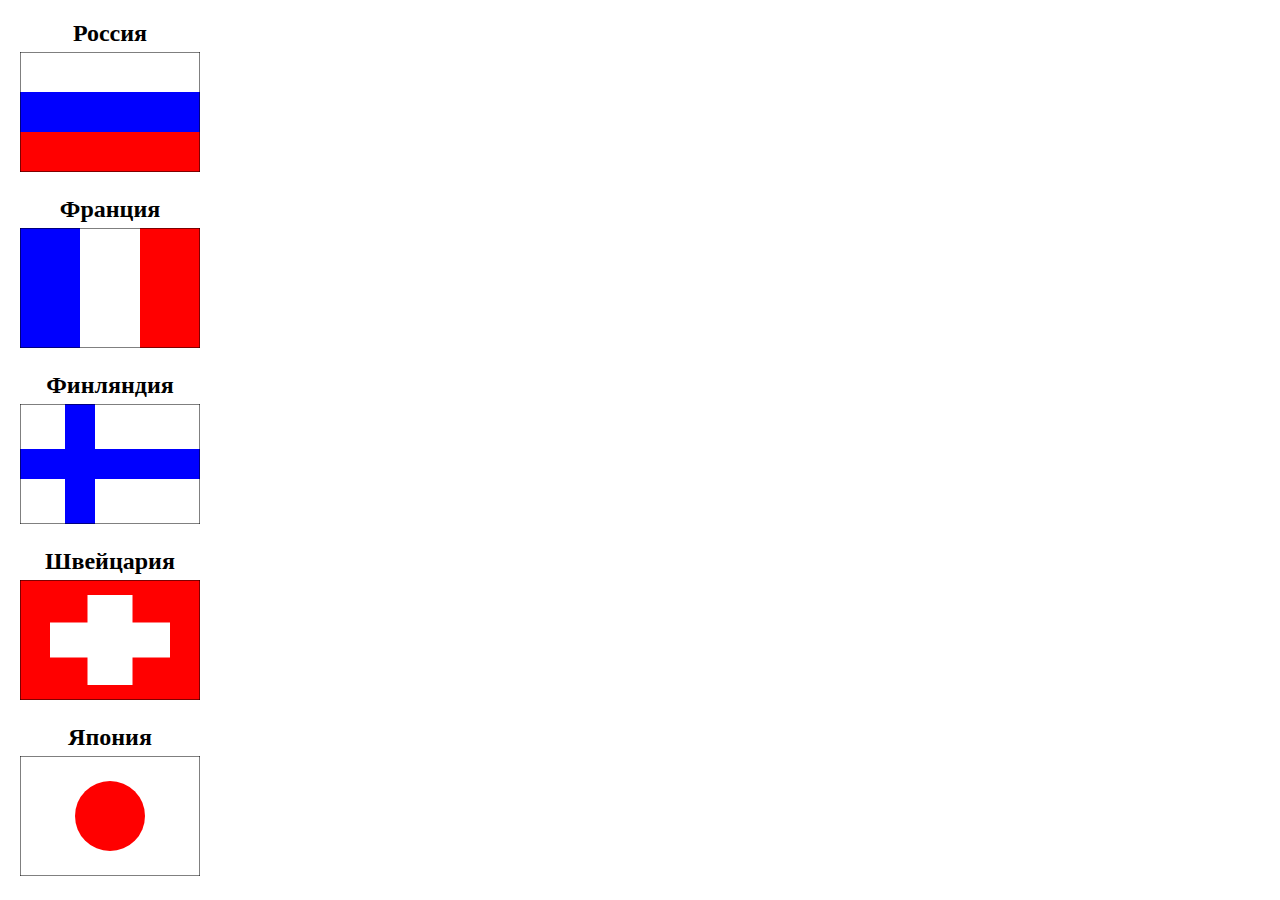
<file: task1/index.html>
<!DOCTYPE html>
<html lang="en">
    <head>
        <meta charset="UTF-8" />
        <meta http-equiv="X-UA-Compatible" content="IE=edge" />
        <meta name="viewport" content="width=device-width, initial-scale=1.0" />
        <link rel="stylesheet" href="style.css" />
        <title>Задание №1</title>
    </head>
    <body>
        <div class="container">
            <div class="item-wrapper">
                <h2>Россия</h2>
                <svg width="180" height="120">
                    <rect
                        x="0"
                        y="0"
                        width="180"
                        height="40"
                        style="fill: white"
                    />
                    <rect
                        x="0"
                        y="40"
                        width="180"
                        height="40"
                        style="fill: blue"
                    />
                    <rect
                        x="0"
                        y="80"
                        width="180"
                        height="40"
                        style="fill: red"
                    />
                    <rect
                        x="0"
                        y="0"
                        width="180"
                        height="120"
                        style="fill: none"
                        stroke="black"
                    />
                </svg>
            </div>

            <div class="item-wrapper">
                <h2>Франция</h2>
                <svg width="180" height="120">
                    <rect
                        x="0"
                        y="0"
                        width="60"
                        height="120"
                        style="fill: blue"
                    />
                    <rect
                        x="60"
                        y="0"
                        width="60"
                        height="120"
                        style="fill: white"
                    />

                    <rect
                        x="120"
                        y="0"
                        width="60"
                        height="120"
                        style="fill: red"
                    />
                    <rect
                        x="0"
                        y="0"
                        width="180"
                        height="120"
                        style="fill: none"
                        stroke="black"
                    />
                </svg>
            </div>

            <div class="item-wrapper">
                <h2>Финляндия</h2>
                <svg width="180" height="120">
                    <rect
                        x="0"
                        y="0"
                        width="180"
                        height="120"
                        style="fill: white"
                    />
                    <rect
                        x="0"
                        y="45"
                        width="180"
                        height="30"
                        style="fill: blue"
                    />

                    <rect
                        x="45"
                        y="0"
                        width="30"
                        height="120"
                        style="fill: blue"
                    />
                    <rect
                        x="0"
                        y="0"
                        width="180"
                        height="120"
                        style="fill: none"
                        stroke="black"
                    />
                </svg>
            </div>

            <div class="item-wrapper">
                <h2>Швейцария</h2>
                <svg width="180" height="120">
                    <rect
                        x="0"
                        y="0"
                        width="180"
                        height="120"
                        style="fill: red"
                    />
                    <rect
                        x="30"
                        y="42.5"
                        width="120"
                        height="35"
                        style="fill: white"
                    />

                    <rect
                        x="67.5"
                        y="15"
                        width="45"
                        height="90"
                        style="fill: white"
                    />
                    <rect
                        x="0"
                        y="0"
                        width="180"
                        height="120"
                        style="fill: none"
                        stroke="black"
                    />
                </svg>
            </div>

            <div class="item-wrapper">
                <h2>Япония</h2>
                <svg width="180" height="120">
                    <rect
                        x="0"
                        y="0"
                        width="180"
                        height="120"
                        style="fill: white"
                    />
                    <circle cx="90" cy="60" r="35" style="fill: red" />
                    <rect
                        x="0"
                        y="0"
                        width="180"
                        height="120"
                        style="fill: none"
                        stroke="black"
                    />
                </svg>
            </div>
        </div>
    </body>
</html>
</file>
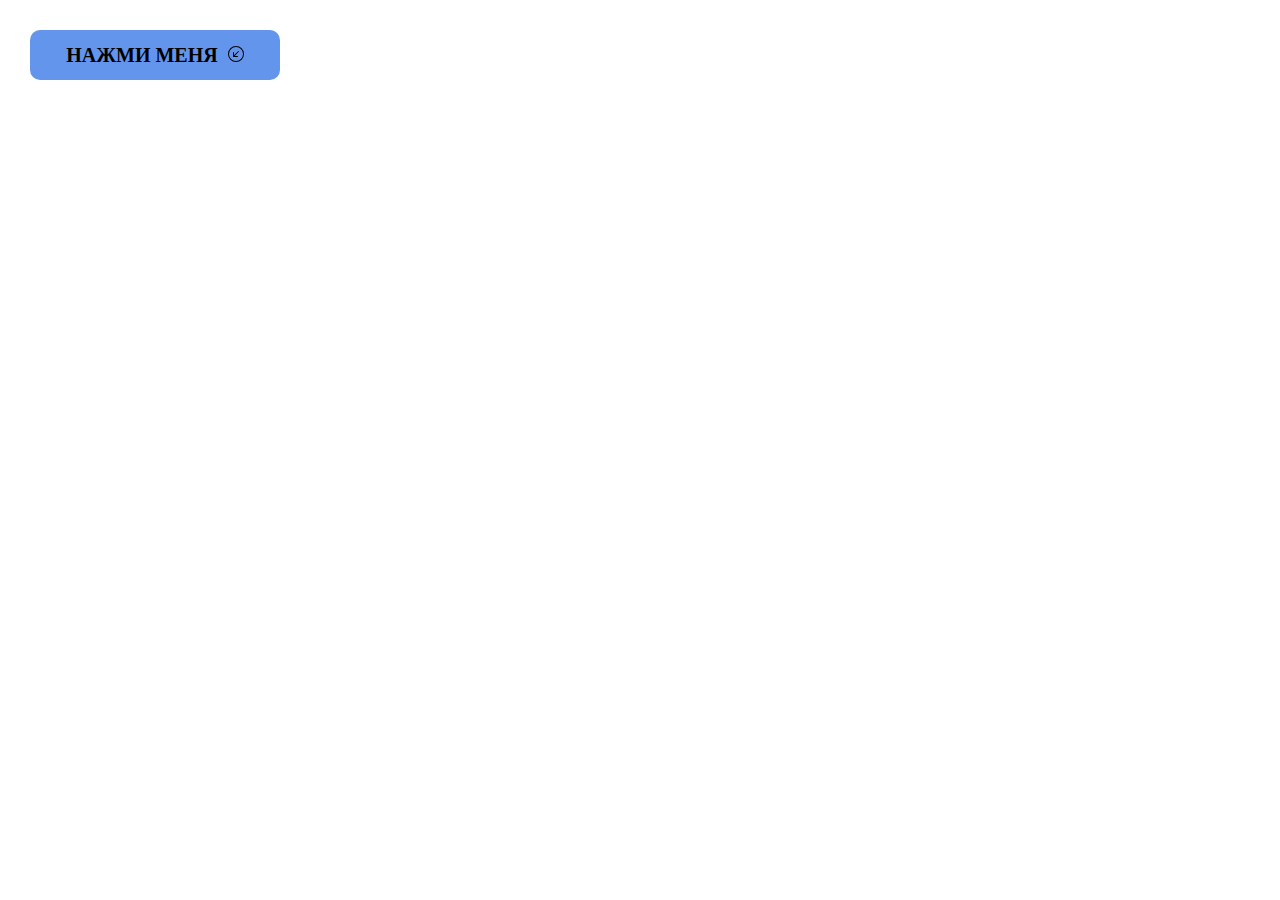
<file: task2/index.html>
<!DOCTYPE html>
<html lang="en">
    <head>
        <meta charset="UTF-8" />
        <meta http-equiv="X-UA-Compatible" content="IE=edge" />
        <meta name="viewport" content="width=device-width, initial-scale=1.0" />
        <link rel="stylesheet" href="style.css" />
        <title>Задание №2</title>
    </head>
    <body>
        <div class="container">
            <button class="button">
                <div class="text-wrapper">Нажми меня</div>
                <div id="icon-1" class="icon-wrapper">
                    <svg
                        xmlns="http://www.w3.org/2000/svg"
                        width="16"
                        height="16"
                        fill="currentColor"
                        class="bi bi-arrow-down-left-circle"
                        viewBox="0 0 16 16"
                    >
                        <path
                            fill-rule="evenodd"
                            d="M1 8a7 7 0 1 0 14 0A7 7 0 0 0 1 8zm15 0A8 8 0 1 1 0 8a8 8 0 0 1 16 0zm-5.904-2.854a.5.5 0 1 1 .707.708L6.707 9.95h2.768a.5.5 0 1 1 0 1H5.5a.5.5 0 0 1-.5-.5V6.475a.5.5 0 1 1 1 0v2.768l4.096-4.097z"
                        />
                    </svg>
                </div>

                <div id="icon-2" class="icon-wrapper invisible">
                    <svg
                        xmlns="http://www.w3.org/2000/svg"
                        width="16"
                        height="16"
                        fill="currentColor"
                        class="bi bi-arrow-down-left-circle-fill"
                        viewBox="0 0 16 16"
                    >
                        <path
                            d="M16 8A8 8 0 1 0 0 8a8 8 0 0 0 16 0zm-5.904-2.803a.5.5 0 1 1 .707.707L6.707 10h2.768a.5.5 0 0 1 0 1H5.5a.5.5 0 0 1-.5-.5V6.525a.5.5 0 0 1 1 0v2.768l4.096-4.096z"
                        />
                    </svg>
                </div>
            </button>
        </div>

        <script src="script.js"></script>
    </body>
</html>
</file>
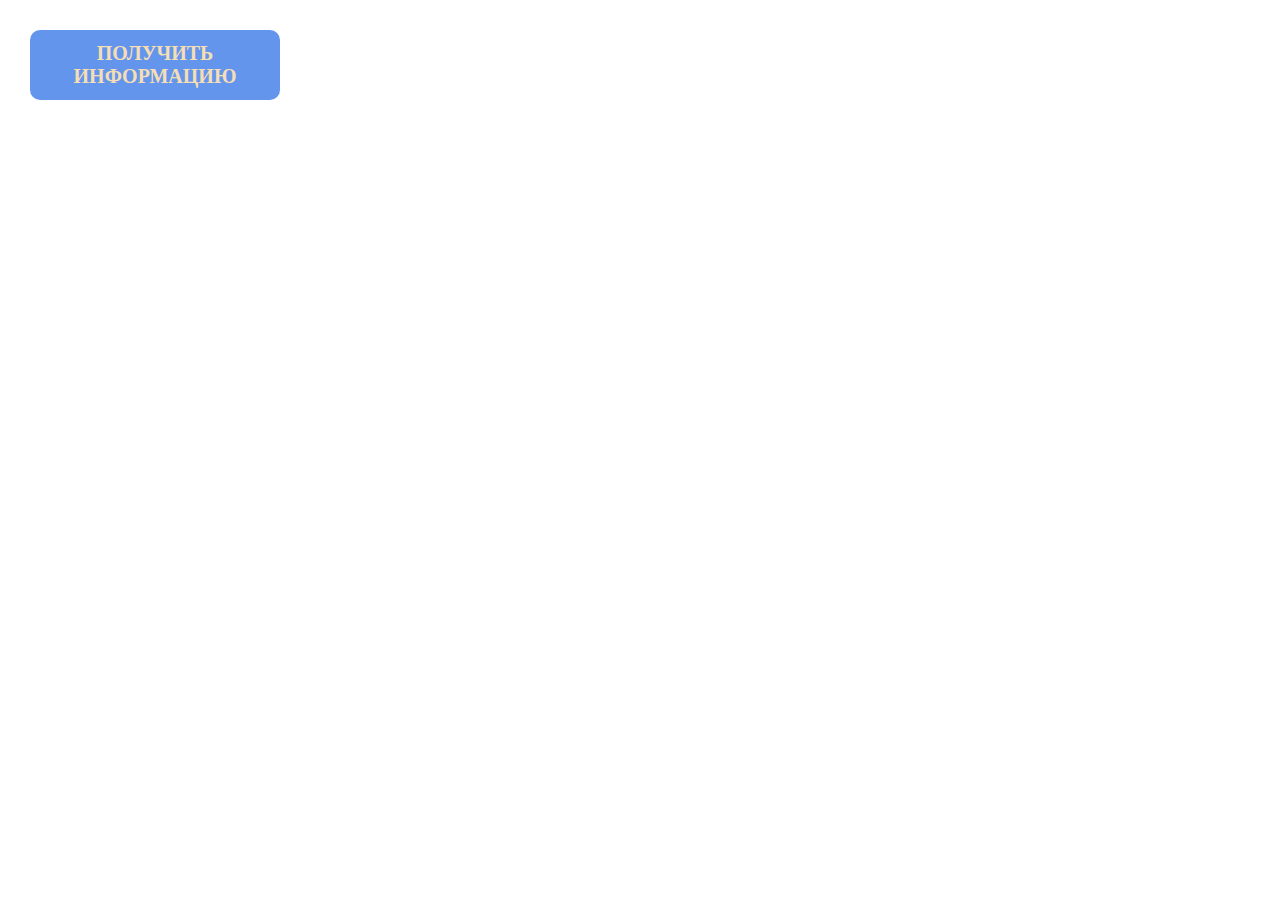
<file: task3/index.html>
<!DOCTYPE html>
<html lang="en">
    <head>
        <meta charset="UTF-8" />
        <meta http-equiv="X-UA-Compatible" content="IE=edge" />
        <meta name="viewport" content="width=device-width, initial-scale=1.0" />
        <link rel="stylesheet" href="style.css" />
        <title>Задание №3</title>
    </head>
    <body>
        <div class="container">
            <button class="button">Получить информацию</button>
            <div class="output-wrapper">
                <p class="output1"></p>
                <p class="output2"></p>
            </div>
        </div>

        <script src="script.js"></script>
    </body>
</html>
</file>
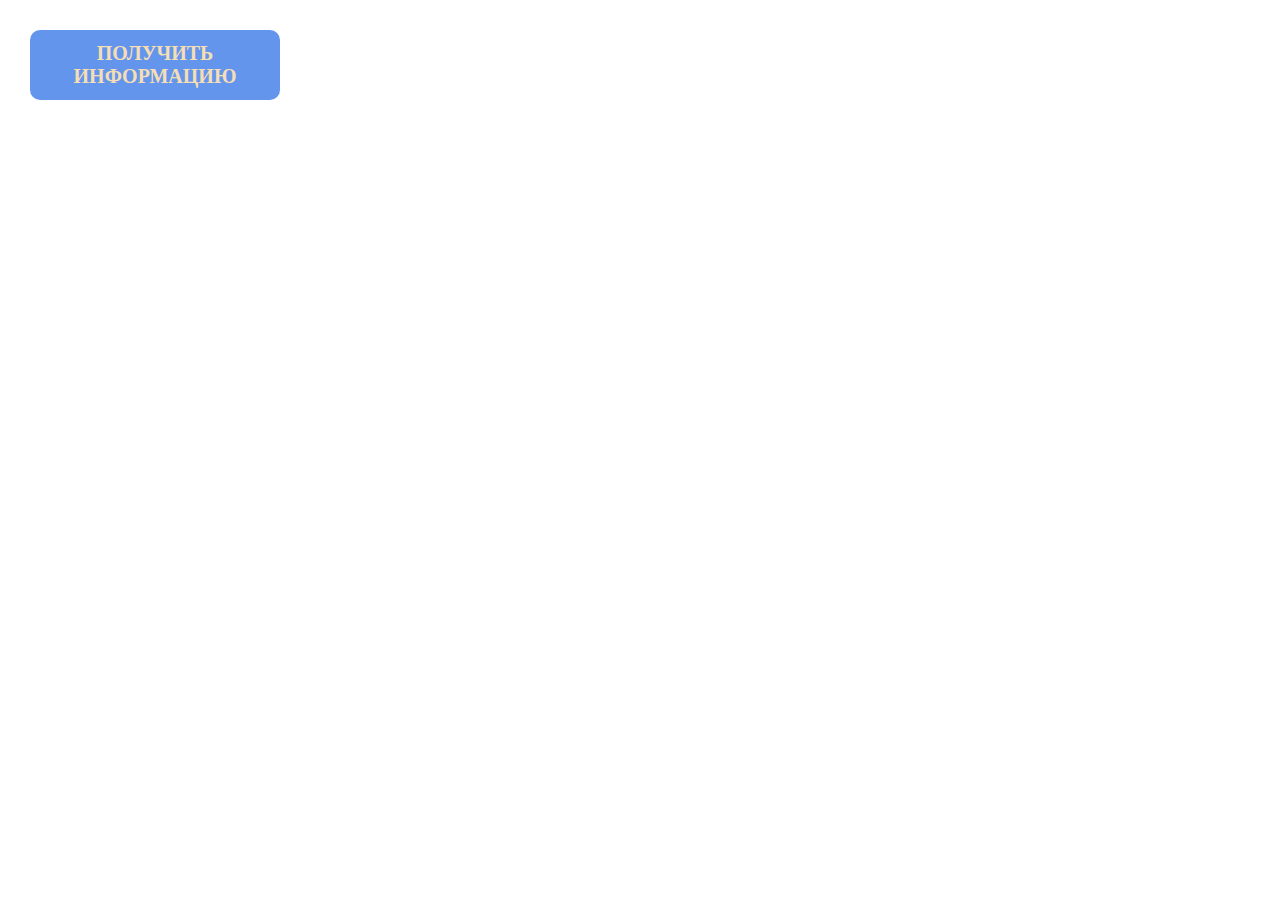
<file: task4/index.html>
<!DOCTYPE html>
<html lang="en">
    <head>
        <meta charset="UTF-8" />
        <meta http-equiv="X-UA-Compatible" content="IE=edge" />
        <meta name="viewport" content="width=device-width, initial-scale=1.0" />
        <link rel="stylesheet" href="style.css" />
        <title>Задание №4</title>
    </head>
    <body>
        <div class="container">
            <button class="button">Получить информацию</button>
            <div class="output-wrapper">
                <p class="output"></p>
            </div>
        </div>

        <script src="script.js"></script>
    </body>
</html>
</file>
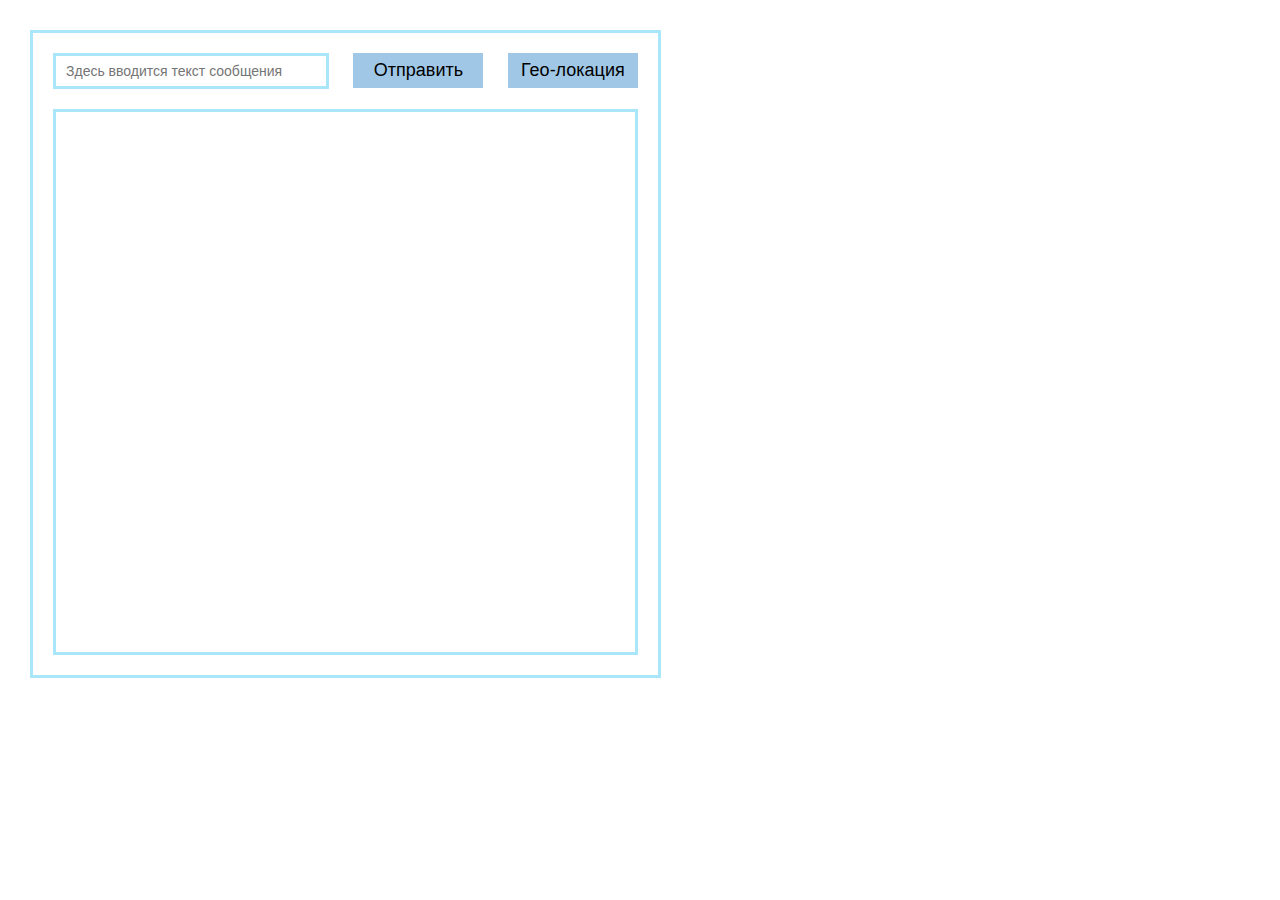
<file: task5/index.html>
<!DOCTYPE html>
<html lang="en">
    <head>
        <meta charset="UTF-8" />
        <meta http-equiv="X-UA-Compatible" content="IE=edge" />
        <meta name="viewport" content="width=device-width, initial-scale=1.0" />
        <link rel="stylesheet" href="style.css" />
        <title>Задание №5</title>
    </head>
    <body>
        <div class="container">
            <input
                type="text"
                class="input"
                placeholder="Здесь вводится текст сообщения"
            />
            <button class="button message">Отправить</button>
            <button class="button location">Гео-локация</button>
            <div class="output-wrapper"></div>
        </div>

        <script src="script.js"></script>
    </body>
</html>
</file>
<file: task1/style.css>
* {
    margin: 0;
    padding: 0;
}

.item-wrapper {
    width: 180px;
    margin: 20px;
}

h2 {
    width: fit-content;
    margin: 0 auto 5px auto;
}
</file>
<file: task2/style.css>
* {
    margin: 0;
    padding: 0;
}

.button {
    width: 250px;
    height: 50px;
    font-family: "Times New Roman", Times, serif;
    font-size: 20px;
    font-weight: 600;
    text-transform: uppercase;
    display: flex;
    align-items: center;
    justify-content: center;
    background-color: cornflowerblue;
    border: none;
    border-radius: 10px;
}

.button:hover {
    scale: 1.1;
    box-shadow: 10px 10px 10px 1px rgba(0, 0, 255, 0.2);
}

.button:active {
    background-color: rgb(20, 167, 89);
}

.container {
    width: fit-content;
    margin: 30px;
}

.icon-wrapper {
    margin-left: 10px;
}

.invisible {
    display: none;
}
</file>
<file: task3/style.css>
* {
    margin: 0;
    padding: 0;
}

.button {
    width: 250px;
    height: 70px;
    font-family: "Times New Roman", Times, serif;
    font-size: 20px;
    font-weight: 600;
    text-transform: uppercase;
    display: flex;
    align-items: center;
    justify-content: center;
    background-color: cornflowerblue;
    border: none;
    border-radius: 10px;
    color: wheat;
}

.button:hover {
    scale: 1.1;
    box-shadow: 10px 10px 10px 1px rgba(0, 0, 255, 0.2);
}

.button:active {
    background-color: rgb(20, 167, 89);
}

.container {
    width: fit-content;
    margin: 30px;
}

.output-wrapper {
    margin: 20px auto;
}

.output-wrapper p {
    margin: 10px auto;
    font-family: "Times New Roman", Times, serif;
    font-size: 18px;
}
</file>
<file: task4/style.css>
* {
    margin: 0;
    padding: 0;
}

.button {
    width: 250px;
    height: 70px;
    font-family: "Times New Roman", Times, serif;
    font-size: 20px;
    font-weight: 600;
    text-transform: uppercase;
    display: flex;
    align-items: center;
    justify-content: center;
    background-color: cornflowerblue;
    border: none;
    border-radius: 10px;
    color: wheat;
}

.button:hover {
    scale: 1.1;
    box-shadow: 10px 10px 10px 1px rgba(0, 0, 255, 0.2);
}

.button:active {
    background-color: rgb(20, 167, 89);
}

.container {
    width: fit-content;
    margin: 30px;
}

.output-wrapper {
    margin: 20px auto;
}

.output-wrapper p {
    margin: 10px auto;
    font-family: "Times New Roman", Times, serif;
    font-size: 18px;
}
</file>
<file: task5/style.css>
* {
    margin: 0;
    padding: 0;
}

.container {
    width: fit-content;
    margin: 30px;
    padding: 10px;
    border: 3px solid rgb(170, 230, 250);
    font-family: Arial, Helvetica, sans-serif;
}

.input {
    width: 250px;
    height: 30px;
    margin: 10px;
    padding: 0 10px 0 10px;
    font-family: inherit;
    font-size: 14px;
    border: 3px solid rgb(170, 230, 250);
}

.input:active,
input:focus {
    border: 3px solid rgb(107, 183, 240);
    outline: none;
}

.button {
    width: 130px;
    height: 35px;
    margin: 10px;
    font-family: inherit;
    font-size: 18px;
    font-weight: 400;
    background-color: rgb(160, 200, 230);
    border: none;
    color: black;
}

.button:hover {
    scale: 1.05;
    box-shadow: 10px 10px 10px 1px rgba(0, 0, 255, 0.2);
}

.button:active {
    background-color: rgb(20, 167, 89);
}

.output-wrapper {
    display: flex;
    flex-direction: column;
    height: 60vh;
    margin: 10px;
    border: 3px solid rgb(170, 230, 250);
    overflow: auto;
}

.user,
.server {
    max-width: 300px;
    margin: 10px;
    padding: 15px;
    border: 3px solid rgb(170, 230, 250);
    border-radius: 20px;
    font-family: inherit;
    font-size: 16px;
    word-break: break-all;
}

.user {
    align-self: flex-end;
}

.server {
    align-self: flex-start;
}

a {
    text-decoration: none;
    color: 160, 200, 230;
    font-weight: 600;
}
</file>
